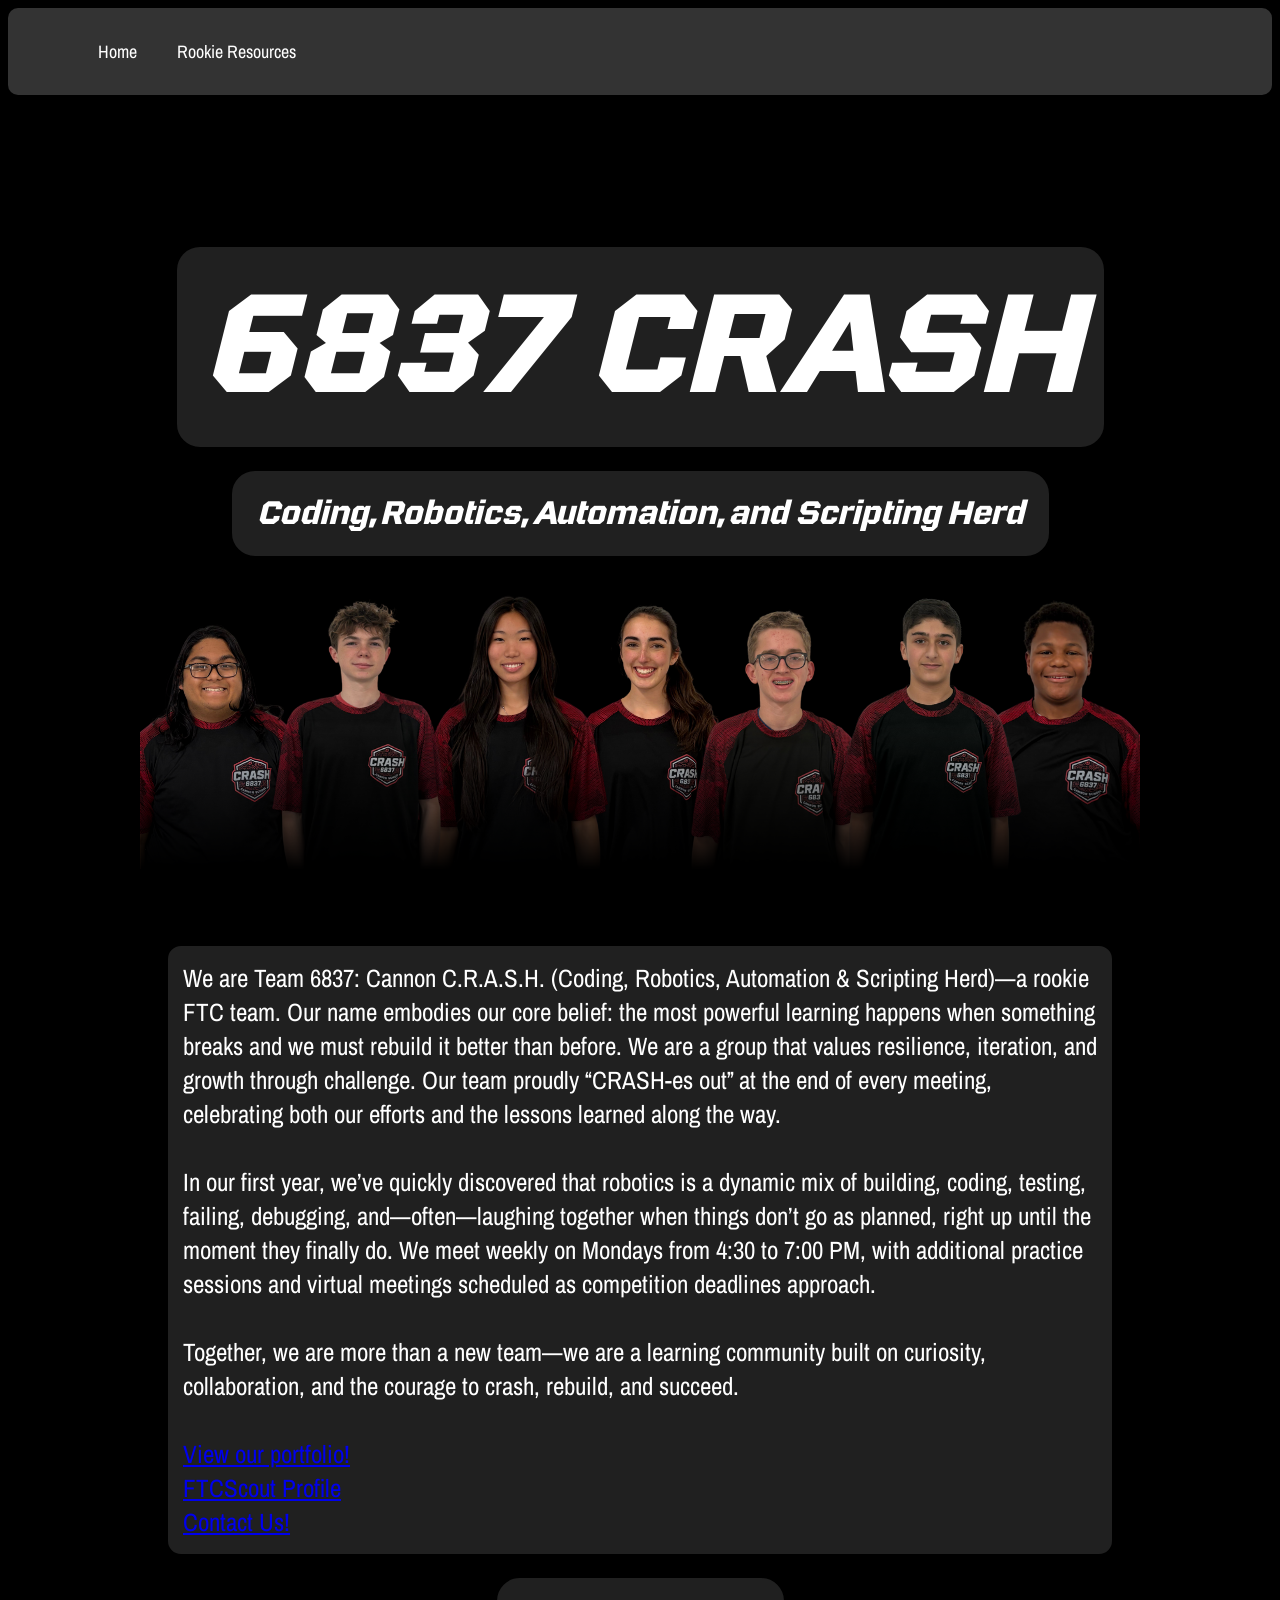
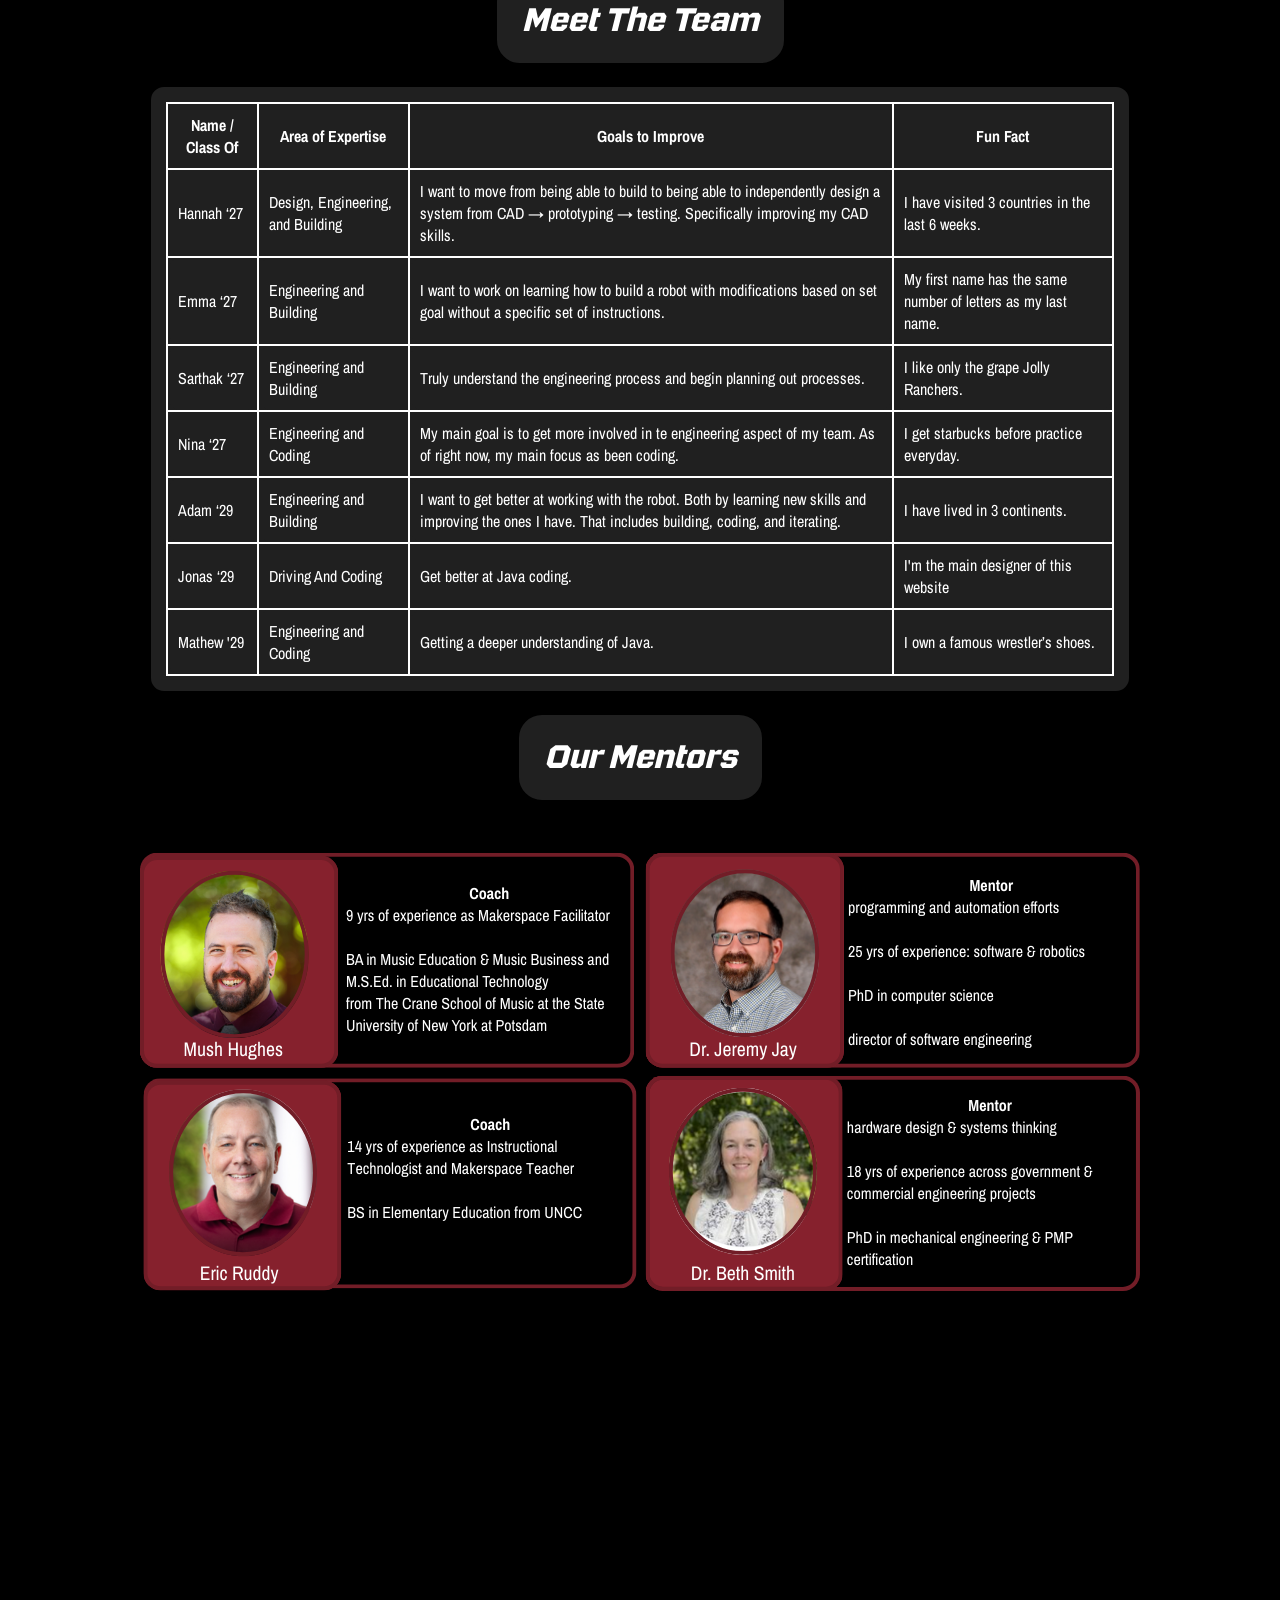
<file: index.html>
<!DOCTYPE html>
<html>
  <head>
    <!-- Google tag (gtag.js) -->
    <script async src="https://www.googletagmanager.com/gtag/js?id=G-ZD90LNMHSW"></script>
    <script>
      window.dataLayer = window.dataLayer || [];
      function gtag(){dataLayer.push(arguments);}
      gtag('js', new Date());
    
      gtag('config', 'G-ZD90LNMHSW');
    </script>
    <link rel="stylesheet" href="stylesheet.css">
    <link rel="icon" type="image/x-icon" href="favicon.ico">
    <link rel="preconnect" href="https://fonts.googleapis.com">
    <link rel="preconnect" href="https://fonts.gstatic.com" crossorigin>
    <link href="https://fonts.googleapis.com/css2?family=Archivo+Narrow:ital,wght@0,400..700;1,400..700&display=swap" rel="stylesheet">
    <title>CRASH Robotics</title>
  </head>
  <body>

    <div id="navbar-container"></div>
    
    <div class="logo">
      <h1>6837 CRASH</h1>
      <h2>Coding, Robotics, Automation, and Scripting Herd</h2>
    </div>
    <img src="images/teamPhoto.png" class="maxWidthPhoto">

    <div class="bodyParagraph">
      <p>
        We are Team 6837: Cannon C.R.A.S.H. (Coding, Robotics, Automation & Scripting Herd)—a rookie FTC team. Our name embodies our core belief: the most powerful learning happens when something breaks and we must rebuild it better than before. We are a group that values resilience, iteration, and growth through challenge. Our team proudly “CRASH‑es out” at the end of every meeting, celebrating both our efforts and the lessons learned along the way. <br> <br>
        In our first year, we’ve quickly discovered that robotics is a dynamic mix of building, coding, testing, failing, debugging, and—often—laughing together when things don’t go as planned, right up until the moment they finally do. We meet weekly on Mondays from 4:30 to 7:00 PM, with additional practice sessions and virtual meetings scheduled as competition deadlines approach. <br> <br>
        Together, we are more than a new team—we are a learning community built on curiosity, collaboration, and the courage to crash, rebuild, and succeed. <br> <br>
        <a href="teamPortfolio.pdf">View our portfolio!</a> <br>
        <a href="https://ftcscout.org/teams/6837">FTCScout Profile</a> <br>
        <a href="mailto:me@jobotjay.com">Contact Us!</a>
      </p>
    </div>
    

    <h2 class="logo">Meet The Team</h2>

    <div class="box">
      <table>
        <tr>
          <th>Name / Class Of</th>
          <th>Area of Expertise</th>
          <th>Goals to Improve</th>
          <th>Fun Fact</th>
        </tr>
        <tr>
          <td>Hannah ‘27</td>
          <td>Design, Engineering, and Building</td>
          <td>I want to move from being able to build to being able to independently design a system from CAD → prototyping → testing. Specifically improving my CAD skills.</td>
          <td>I have visited 3 countries in the last 6 weeks.</td>
        </tr>
        <tr>
          <td>Emma ‘27</td>
          <td>Engineering and Building</td>
          <td>I want to work on learning how to build a robot with modifications based on set goal without a specific set of instructions.</td>
          <td>My first name has the same number of letters as my last name.</td>
        </tr>
        <tr>
          <td>Sarthak ‘27</td>
          <td>Engineering and Building</td>
          <td>Truly understand the engineering process and begin planning out processes.</td>
          <td>I like only the grape Jolly Ranchers.</td>
        </tr>
        <tr>
          <td>Nina ‘27</td>
          <td>Engineering and Coding</td>
          <td>My main goal is to get more involved in te engineering aspect of my team. As of right now, my main focus as been coding.</td>
          <td>I get starbucks before practice everyday.</td>
        </tr>
        <tr>
          <td>Adam ‘29</td>
          <td>Engineering and Building</td>
          <td>I want to get better at working with the robot. Both by learning new skills and improving the ones I have. That includes building, coding, and iterating.</td>
          <td>I have lived in 3 continents.</td>
        </tr>
        <tr>
          <td>Jonas ‘29</td>
          <td>Driving And Coding</td>
          <td>Get better at Java coding.</td>
          <td>I'm the main designer of this website</td>
        </tr>
        <tr>
          <td>Mathew '29</td>
          <td>Engineering and Coding</td>
          <td>Getting a deeper understanding of Java.</td>
          <td>I own a famous wrestler’s shoes.</td>
        </tr>
      </table>
    </div>

    <h2 class="logo">Our Mentors</h2>
    <img src="images/mentors.png" class="maxWidthPhoto">

    <div style="position:relative;">
    <div style="position:absolute; top:0; left:0; width:100%; height:100%; z-index:10;"></div>
      <iframe src="https://docs.google.com/presentation/d/e/2PACX-1vTIMKIJjZGBCSyWsno_RTiZ8mqY0B9L1AcbTKz9VHA5CSp5CZd5ofFNgaJxX4cUkqa8KSTWQ4oRbGEh/pubembed?start=true&loop=true&delayms=3000&rm=minimal" frameborder="0" width="960" height="569" allowfullscreen="true" mozallowfullscreen="true" webkitallowfullscreen="true"></iframe>
    </div>

    <script src="navbar.js"></script>
  </body>
</html>
</file>
<file: stylesheet.css>
@font-face {
  font-family: 'crashLogo';
  src: url('fonts/crashLogoFont.ttf') format('truetype');
  font-weight: normal;
  font-style: normal;
  font-display: swap;
}
body {background-color: black}
h1 {
 background-color: #202020;
 border: 2px solid black;
 padding: 25px;
 margin: 20px;
 border-radius: 25px; 
 color: white;
 width: fit-content;
 font-size: 150px;
 margin-left: auto;
 margin-right: auto;
 margin-top: 150px;
}
h2 {
 background-color: #202020;
 border: 2px solid black;
 padding: 25px;
 margin: 20px;
 border-radius: 25px; 
 color: white;
 width: fit-content;
 font-size: 35px;
 margin-left: auto;
 margin-right: auto;
}
p {
 background-color: #202020;
 border: 2px solid black;
 padding: 15px;
 margin: 20px;
 border-radius: 15px; 
 color: white;
 width: fit-content;
 margin-left: auto;
 margin-right: auto;
 font-size: 25px;
}
table, th, td {
  color: white;
  background-color: #202020;
  padding: 10px;
  border-radius: 15px;
  border: 2px solid white;
  border-collapse: collapse;
  margin-left: auto;
  margin-right: auto;
  font-family: "Archivo Narrow";
}
iframe {
  display: block;
  margin-left: auto;
  margin-right: auto;
}
.logo {
 font-family: crashLogo;
 font-style: italic;
}
.maxWidthPhoto {
 display: block;
 width: auto;
 margin-left: auto;
 margin-right: auto;
}
.bodyParagraph {
  width: 75%;
  margin-left: auto;
  margin-right: auto;
  margin-top: 75px;
  font-family: "Archivo Narrow";
}
.box {
  background-color: #202020;
  border: 2px solid black;
  padding: 15px;
  margin: 20px;
  border-radius: 15px;
  margin-left: auto;
  margin-right: auto;
  width: 75%;
}
.navbar {
  display: flex;
  justify-content: space-between;
  align-items: center;
  background-color: #333;
  border-radius: 10px;
  padding: 15px 30px;
}
.nav-links {
  display: flex;
  list-style: none;
}
.nav-links li {
  padding: 0 20px;
}
.nav-link-item, .nav-link-item:visited {
  color: white;
  text-decoration: none;
  font-size: 18px;
  transition: color 0.3s ease;
  font-family: "Archivo Narrow";

}
</file>
